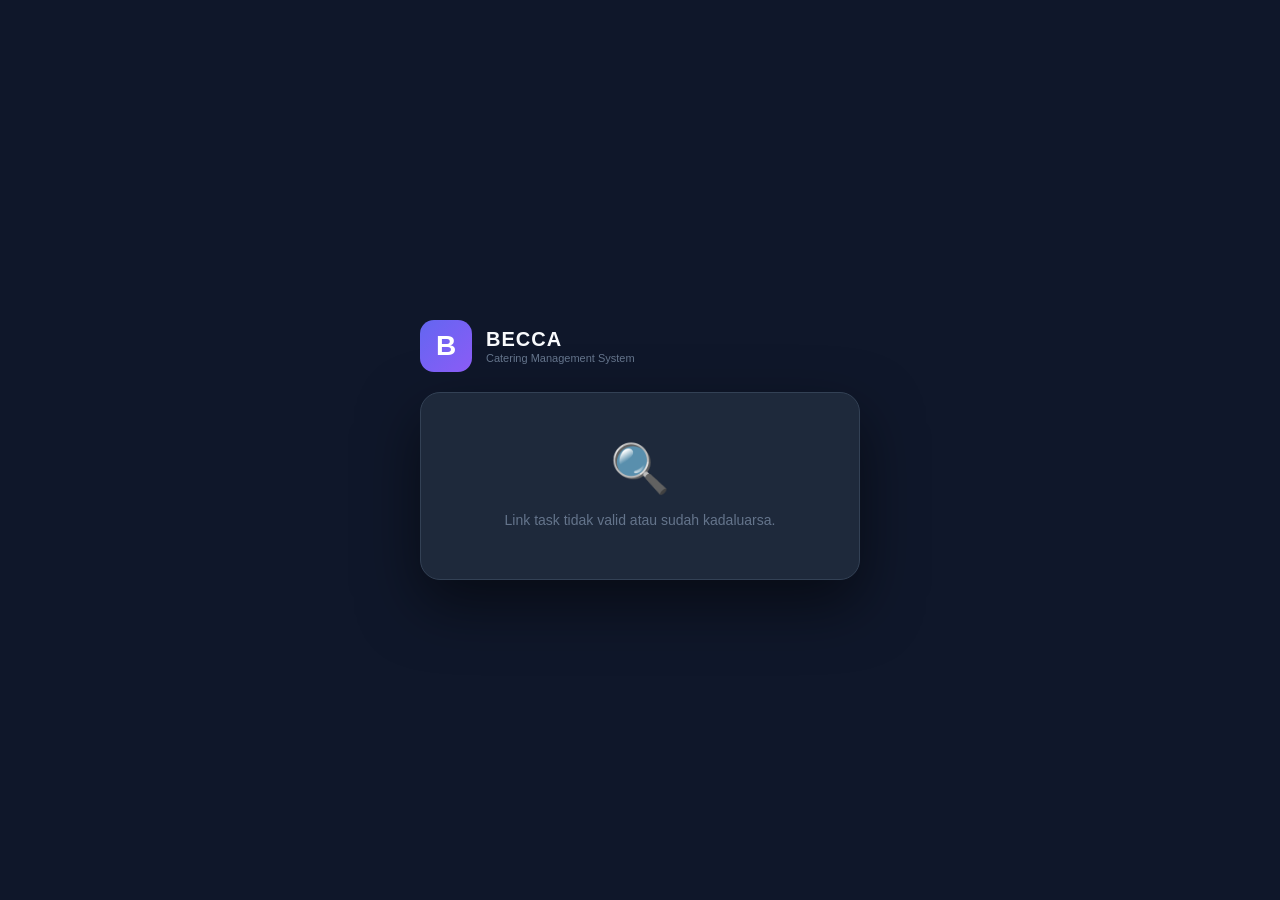
<file: share.html>
<!DOCTYPE html>
<html lang="id">
<head>
  <meta charset="UTF-8">
  <meta name="viewport" content="width=device-width, initial-scale=1.0">

  <!-- Open Graph — WhatsApp / Social Preview -->
  <meta property="og:type"        content="website">
  <meta property="og:site_name"   content="BECCA">
  <meta property="og:title"       content="📋 Task dari BECCA">
  <meta property="og:description" content="Ada task baru untukmu! Klik untuk melihat detail dan mulai kerjakan di BECCA.">
  <meta property="og:image"       content="https://segaDG.github.io/Becca-V2.0/img/og-becca.svg">
  <meta property="og:image:width"  content="1200">
  <meta property="og:image:height" content="630">

  <!-- Twitter Card -->
  <meta name="twitter:card"        content="summary_large_image">
  <meta name="twitter:title"       content="📋 Task dari BECCA">
  <meta name="twitter:description" content="Ada task baru untukmu! Klik untuk melihat detail.">
  <meta name="twitter:image"       content="https://segaDG.github.io/Becca-V2.0/img/og-becca.svg">

  <title>BECCA Task</title>
  <style>
    *, *::before, *::after { box-sizing: border-box; margin: 0; padding: 0; }

    body {
      font-family: -apple-system, BlinkMacSystemFont, 'Segoe UI', Roboto, 'Helvetica Neue', sans-serif;
      background: #0f172a;
      color: #f8fafc;
      min-height: 100vh;
      display: flex;
      flex-direction: column;
      align-items: center;
      justify-content: center;
      padding: 24px 16px;
    }

    .wrap { width: 100%; max-width: 440px; }

    /* Brand header */
    .brand {
      display: flex;
      align-items: center;
      gap: 14px;
      margin-bottom: 20px;
    }
    .brand-logo {
      width: 52px; height: 52px;
      background: linear-gradient(135deg, #6366f1, #8b5cf6);
      border-radius: 14px;
      display: flex; align-items: center; justify-content: center;
      font-size: 28px; font-weight: 900; color: #fff;
      flex-shrink: 0;
    }
    .brand-name { font-size: 20px; font-weight: 800; letter-spacing: 1px; }
    .brand-sub  { font-size: 11px; color: #64748b; margin-top: 1px; }

    /* Card */
    .card {
      background: #1e293b;
      border-radius: 20px;
      border: 1px solid #334155;
      overflow: hidden;
      box-shadow: 0 24px 60px rgba(0,0,0,.5);
    }
    .card-header {
      background: linear-gradient(135deg, #4f46e5, #7c3aed);
      padding: 18px 24px;
      display: flex;
      align-items: center;
      gap: 12px;
    }
    .card-header-icon { font-size: 26px; }
    .card-header-label {
      font-size: 11px; font-weight: 700; letter-spacing: .12em;
      text-transform: uppercase; color: rgba(255,255,255,.75);
    }

    .card-body { padding: 24px; }

    .task-title {
      font-size: 20px; font-weight: 800; line-height: 1.3;
      color: #f1f5f9; margin-bottom: 10px;
    }
    .task-desc {
      font-size: 13px; color: #94a3b8; line-height: 1.6;
      margin-bottom: 20px;
    }

    /* Meta grid */
    .meta-grid {
      display: grid; grid-template-columns: 1fr 1fr;
      gap: 10px; margin-bottom: 24px;
    }
    .meta-item {
      background: #0f172a; border-radius: 10px; padding: 12px 14px;
    }
    .meta-label {
      font-size: 9px; font-weight: 700; letter-spacing: .1em;
      text-transform: uppercase; color: #475569; margin-bottom: 5px;
    }
    .meta-value { font-size: 13px; font-weight: 600; color: #e2e8f0; }

    /* Priority colors */
    .p-high   { color: #f87171; }
    .p-medium { color: #fbbf24; }
    .p-low    { color: #4ade80; }

    /* Status badges */
    .s-badge {
      display: inline-block; padding: 2px 10px; border-radius: 20px;
      font-size: 11px; font-weight: 700;
    }
    .s-todo       { background: rgba(100,116,139,.25); color: #94a3b8; }
    .s-inprogress { background: rgba(59,130,246,.2);   color: #60a5fa; }
    .s-review     { background: rgba(245,158,11,.2);   color: #fbbf24; }
    .s-done       { background: rgba(34,197,94,.2);    color: #4ade80; }
    .s-arsip      { background: rgba(100,116,139,.15); color: #64748b; }

    /* CTA */
    .btn-open {
      display: flex; align-items: center; justify-content: center; gap: 8px;
      width: 100%; padding: 15px 20px;
      background: linear-gradient(135deg, #6366f1, #8b5cf6);
      color: #fff; border: none; border-radius: 12px;
      font-size: 15px; font-weight: 700; cursor: pointer;
      text-decoration: none;
      transition: opacity .15s, transform .1s;
    }
    .btn-open:active { opacity: .85; transform: scale(.98); }

    .login-note {
      text-align: center; font-size: 11px; color: #475569;
      margin-top: 12px; line-height: 1.5;
    }

    /* Expired / not found state */
    .not-found {
      text-align: center; padding: 48px 24px; color: #64748b;
    }
    .not-found .icon { font-size: 48px; margin-bottom: 12px; }
    .not-found p { font-size: 14px; line-height: 1.6; }
  </style>
</head>
<body>
  <div class="wrap">
    <div class="brand">
      <div class="brand-logo">B</div>
      <div>
        <div class="brand-name">BECCA</div>
        <div class="brand-sub">Catering Management System</div>
      </div>
    </div>

    <div class="card" id="card">
      <div class="card-header">
        <div class="card-header-icon">📋</div>
        <div class="card-header-label">Task Assignment</div>
      </div>
      <div class="card-body">
        <div class="task-title" id="task-title">Memuat…</div>
        <div class="task-desc"  id="task-desc"></div>
        <div class="meta-grid"  id="meta-grid"></div>
        <a class="btn-open" id="btn-open" href="#">
          <span>Buka di BECCA</span>
          <svg viewBox="0 0 24 24" fill="none" stroke="currentColor" stroke-width="2.5"
               width="16" height="16">
            <path d="M5 12h14M12 5l7 7-7 7"/>
          </svg>
        </a>
        <div class="login-note">🔒 Login diperlukan untuk membuka task</div>
      </div>
    </div>
  </div>

  <script>
    (function () {
      const MONTHS = ['Jan','Feb','Mar','Apr','Mei','Jun','Jul','Ags','Sep','Okt','Nov','Des'];

      function fmtDate(iso) {
        if (!iso) return '';
        const [y, m, d] = iso.split('-');
        return parseInt(d, 10) + ' ' + MONTHS[parseInt(m, 10) - 1] + ' ' + y;
      }

      const p = new URLSearchParams(location.search);
      const id       = p.get('id')   || '';
      const title    = p.get('t')    || '';
      const desc     = p.get('desc') || '';
      const status   = p.get('s')    || 'todo';
      const priority = p.get('p')    || 'medium';
      const assignee = p.get('a')    || '';
      const deadline = p.get('d')    || '';

      if (!id && !title) {
        document.getElementById('card').innerHTML =
          '<div class="not-found"><div class="icon">🔍</div>' +
          '<p>Link task tidak valid atau sudah kadaluarsa.</p></div>';
        return;
      }

      // Update page title for browser tab
      document.title = (title || 'Task') + ' — BECCA';

      // Title
      document.getElementById('task-title').textContent = title || '(Tanpa judul)';

      // Description
      const descEl = document.getElementById('task-desc');
      if (desc) { descEl.textContent = desc; } else { descEl.style.display = 'none'; }

      // Maps
      const STATUS_LBL = { todo:'To Do', inprogress:'In Progress', review:'Review', done:'Done', arsip:'Arsip' };
      const STATUS_CLS = { todo:'s-todo', inprogress:'s-inprogress', review:'s-review', done:'s-done', arsip:'s-arsip' };
      const PRIO_LBL   = { high:'🔴 High', medium:'🟡 Medium', low:'🟢 Low' };
      const PRIO_CLS   = { high:'p-high', medium:'p-medium', low:'p-low' };

      // Meta grid items
      const items = [];
      items.push({
        label: 'Status',
        value: `<span class="s-badge ${STATUS_CLS[status] || 's-todo'}">${STATUS_LBL[status] || status}</span>`
      });
      items.push({
        label: 'Priority',
        value: `<span class="${PRIO_CLS[priority] || 'p-medium'}">${PRIO_LBL[priority] || priority}</span>`
      });
      if (assignee) items.push({ label: 'Assignee', value: assignee });
      if (deadline)  items.push({ label: 'Deadline', value: fmtDate(deadline) });

      document.getElementById('meta-grid').innerHTML = items.map(function (m) {
        return '<div class="meta-item">' +
          '<div class="meta-label">' + m.label + '</div>' +
          '<div class="meta-value">'  + m.value + '</div>' +
          '</div>';
      }).join('');

      // Deep link to app
      const base   = location.origin + location.pathname.replace(/[^/]*$/, '');
      const appUrl = base + 'index.html?task=' + encodeURIComponent(id);
      document.getElementById('btn-open').href = appUrl;
    })();
  </script>
</body>
</html>
</file>
